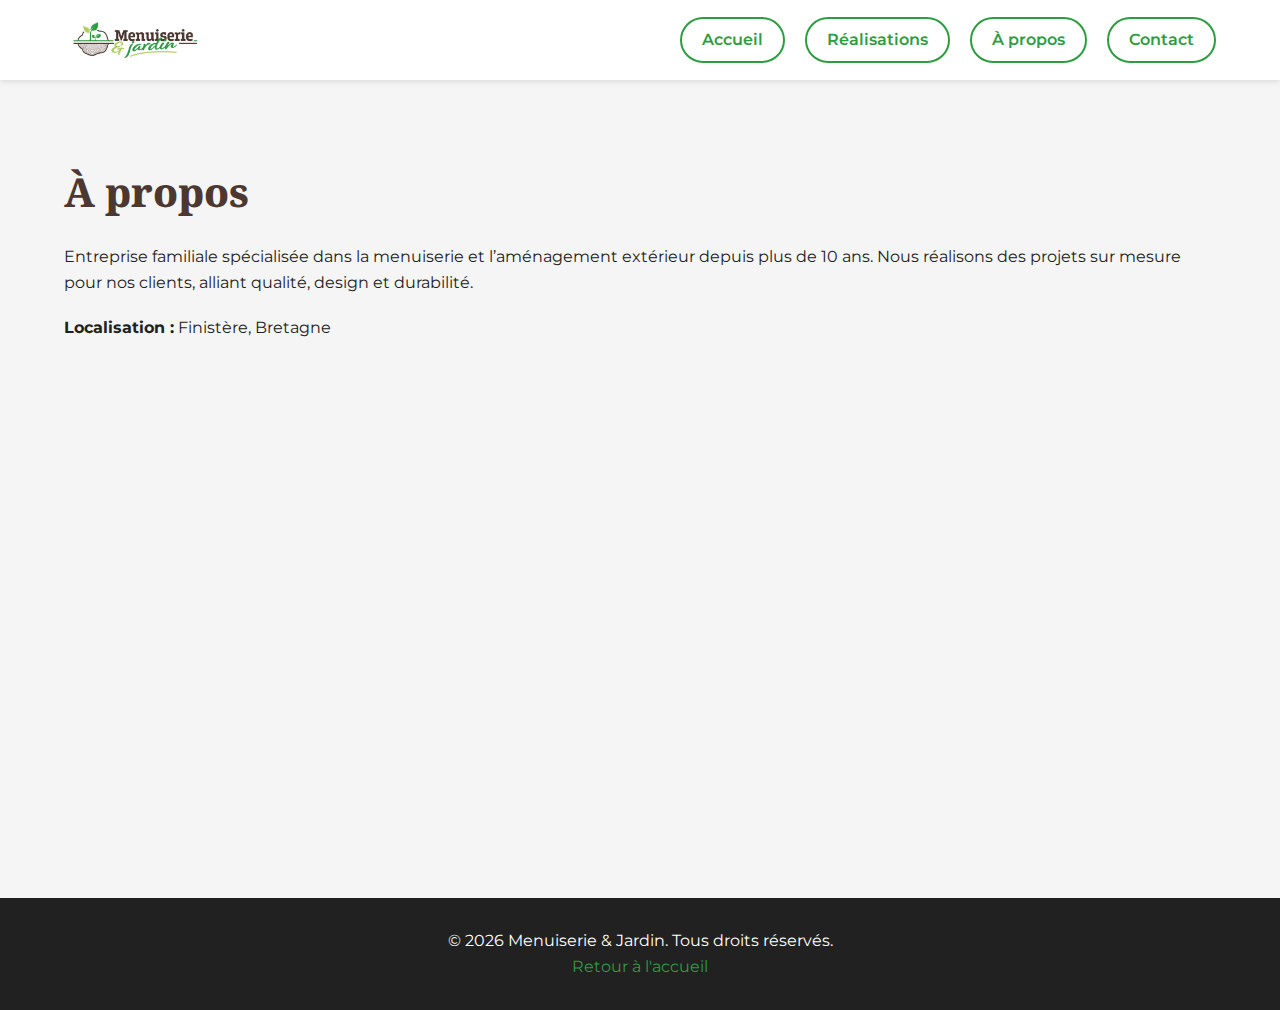
<file: apropos.html>
<!DOCTYPE html>
<html lang="fr">
<head>
<meta charset="UTF-8">
<meta name="viewport" content="width=device-width, initial-scale=1.0">
<title>À propos – Menuiserie & Jardin</title>
<link href="https://fonts.googleapis.com/css2?family=Montserrat:wght@400;700&family=Noto+Serif:wght@400;800&family=Playball&display=swap" rel="stylesheet">
<link rel="stylesheet" href="style.css">
</head>
<body>

<header>
    <div class="logo"><a href="index.html"><img src="Logo.jpg" alt="Menuiserie & Jardin"></a></div>
    <nav>
        <ul>
            <li><a href="index.html">Accueil</a></li>
            <li><a href="realisations.html">Réalisations</a></li>
            <li><a href="apropos.html">À propos</a></li>
            <li><a href="contact.html">Contact</a></li>
        </ul>
    </nav>
</header>

<section>
    <h2>À propos</h2>
    <p>Entreprise familiale spécialisée dans la menuiserie et l’aménagement extérieur depuis plus de 10 ans. Nous réalisons des projets sur mesure pour nos clients, alliant qualité, design et durabilité.</p>

    <p><strong>Localisation :</strong> Finistère, Bretagne</p>

    <!-- Carte Google Maps -->
    <div class="map-container">
		<iframe src="https://www.google.com/maps/embed?pb=!1m18!1m12!1m3!1d3309.1110448474456!2d-4.016631923119714!3d48.58989791956297!2m3!1f0!2f0!3f0!3m2!1i1024!2i768!4f13.1!3m3!1m2!1s0x4811590d25068e27%3A0x605b896d1166fd!2s19%20Mesmeur%2C%2029420%20Plouvorn!5e1!3m2!1sfr!2sfr!4v1768842010982!5m2!1sfr!2sfr"
		width="600" 
		height="450" 
		style="border:0;" 
		allowfullscreen="" 
		loading="lazy" 
		referrerpolicy="no-referrer-when-downgrade">
		</iframe>
    </div>
</section>


<footer>
    <p>&copy; 2026 Menuiserie & Jardin. Tous droits réservés.</p>
    <p><a href="index.html">Retour à l'accueil</a></p>
</footer>

</body>
</html>
</file>
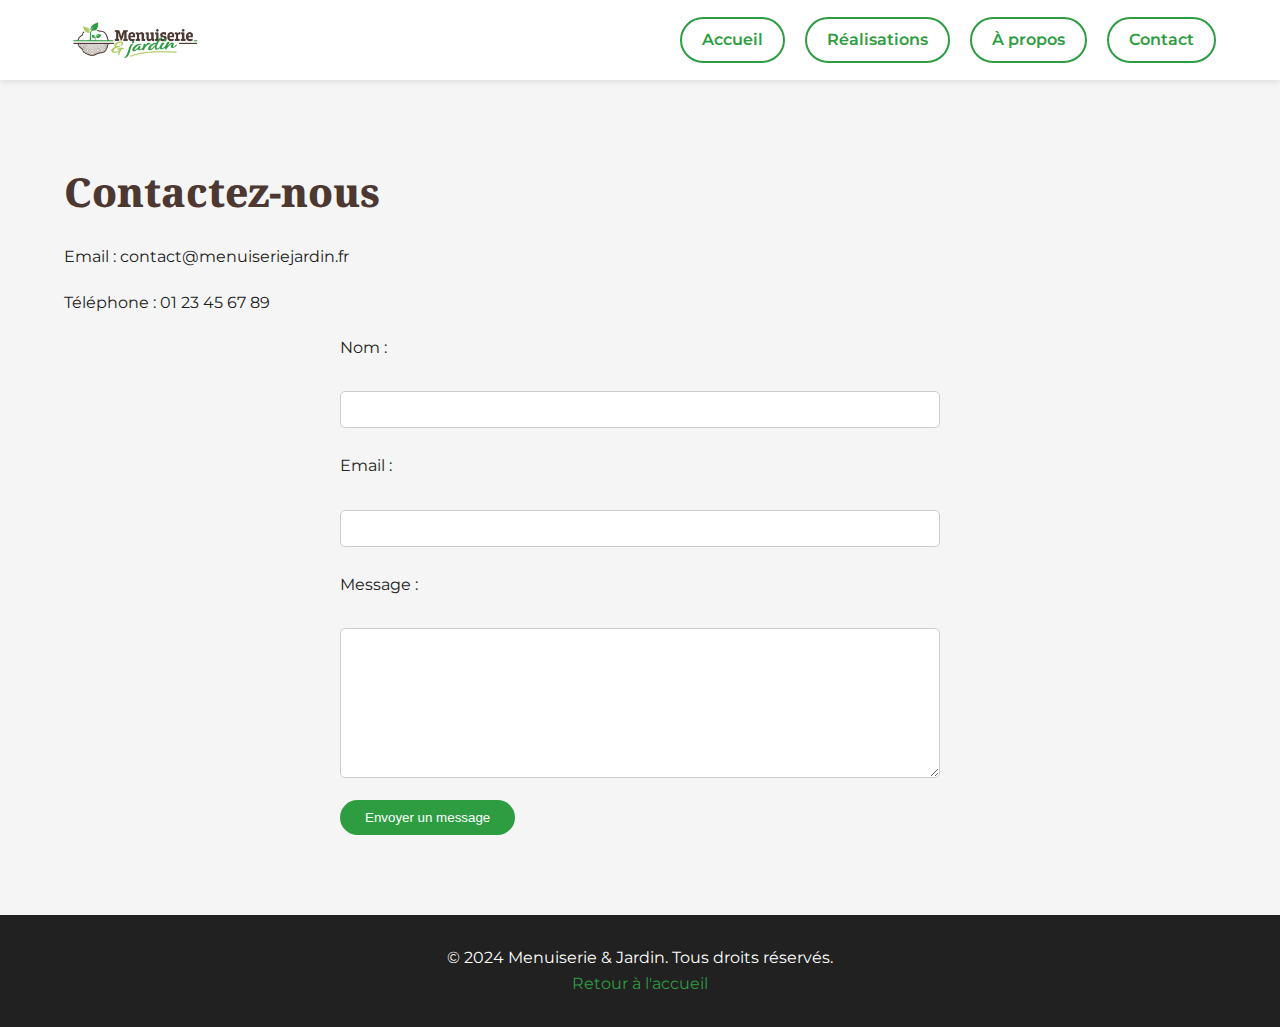
<file: contact.html>
<!DOCTYPE html>
<html lang="fr">
<head>
    <meta charset="UTF-8">
    <meta name="viewport" content="width=device-width, initial-scale=1.0">
    <meta name="description" content="Contactez Menuiserie & Jardin pour vos projets de menuiserie et jardin à Saint-Pol-de-Léon.">
    <title>Contact – Menuiserie & Jardin</title>
    <link href="https://fonts.googleapis.com/css2?family=Montserrat:wght@400;700&family=Noto+Serif:wght@400;800&family=Playball&display=swap" rel="stylesheet">
    <link rel="stylesheet" href="style.css">
    <link rel="icon" href="favicon.ico" type="image/x-icon">
</head>
<body>
    <header>
        <div class="logo"><a href="index.html"><img src="Logo.jpg" alt="Logo Menuiserie & Jardin"></a></div>
        <nav>
            <ul>
                <li><a href="index.html">Accueil</a></li>
                <li><a href="realisations.html">Réalisations</a></li>
                <li><a href="apropos.html">À propos</a></li>
                <li><a href="contact.html">Contact</a></li>
            </ul>
        </nav>
    </header>

    <section>
        <h2>Contactez-nous</h2>
        <p>Email : contact@menuiseriejardin.fr</p>
        <p>Téléphone : 01 23 45 67 89</p>
        <form action="mailto:contact@menuiseriejardin.fr" method="post" enctype="text/plain">
            <label for="name">Nom :</label><br>
            <input type="text" id="name" name="name" required><br>
            <label for="email">Email :</label><br>
            <input type="email" id="email" name="email" required><br>
            <label for="message">Message :</label><br>
            <textarea id="message" name="message" required></textarea><br>
            <button type="submit">Envoyer un message</button>
        </form>
    </section>

    <footer>
        <p>&copy; 2024 Menuiserie & Jardin. Tous droits réservés.</p>
        <p><a href="index.html">Retour à l'accueil</a></p>
    </footer>
</body>
</html>
</file>
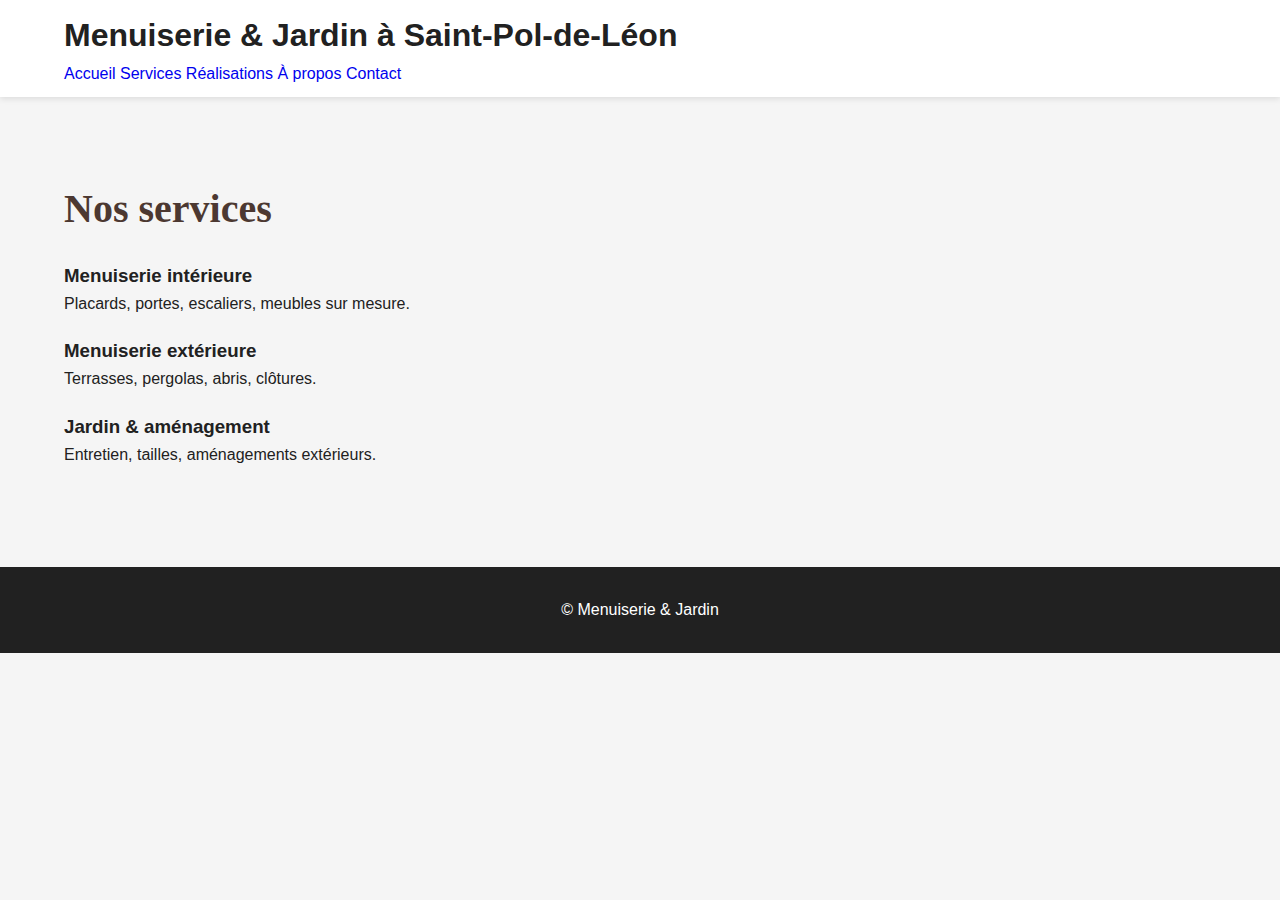
<file: services.html>
<!DOCTYPE html>
<html lang="fr">
<head>
  <meta charset="UTF-8">
  <title>Menuiserie & Jardin à Saint-Pol-de-Léon – Terrasses, clôtures, jardin</title>
  <meta name="description" content="Artisan menuisier à Saint-Pol-de-Léon : menuiserie intérieure, extérieure et aménagement de jardin en Bretagne nord.">
  <link rel="stylesheet" href="style.css">
</head>
<body>

<header>
  <div class="container">
    <h1>Menuiserie & Jardin à Saint-Pol-de-Léon</h1>
    <nav>
      <a href="index.html">Accueil</a>
      <a href="services.html">Services</a>
      <a href="realisations.html">Réalisations</a>
      <a href="apropos.html">À propos</a>
      <a href="contact.html">Contact</a>
    </nav>
  </div>
</header>

<section class="content">
  <h2>Nos services</h2>

  <h3>Menuiserie intérieure</h3>
  <p>Placards, portes, escaliers, meubles sur mesure.</p>

  <h3>Menuiserie extérieure</h3>
  <p>Terrasses, pergolas, abris, clôtures.</p>

  <h3>Jardin & aménagement</h3>
  <p>Entretien, tailles, aménagements extérieurs.</p>
</section>

<footer>
  <p>© Menuiserie & Jardin</p>
</footer>

</body>
</html>
</file>
<file: style.css>
/* style.css */

/* Global */
html, body {
    min-height: 100%;
    overflow-x: hidden;
    overflow-y: auto;
}

* {
    box-sizing: border-box;
    margin: 0;
    padding: 0;
}

body {
    font-family: 'Montserrat', sans-serif;
    color: #212121;
    background: #f5f5f5;
    line-height: 1.6;
}

a {
    text-decoration: none;
}

img {
    max-width: 100%;
    display: block;
}

/* Header */
header {
    display: flex;
    justify-content: space-between;
    align-items: center;
    padding: 10px 5%;
    background: #fff;
    box-shadow: 0 2px 6px rgba(0,0,0,0.1);
    position: sticky;
    top: 0;
    z-index: 100;
}

.logo img {
    height: 60px;
    transition: transform 0.3s ease;
}

.logo img:hover {
    transform: scale(1.1);
}

nav ul {
    list-style: none;
    display: flex;
    gap: 20px;
}

nav ul li a {
    color: #2e9d41;
    font-weight: 600;
    padding: 8px 20px;              /* espace autour du texte */
    border: 2px solid #2e9d41;      /* contour initial */
    border-radius: 25px;             /* coins arrondis */
    transition: all 0.3s ease;       /* transition douce */
    display: inline-block;           /* pour que padding et border fonctionnent */
    position: relative;              /* pour pseudo-élément si nécessaire */
    text-align: center;
    background-color: transparent;   /* fond transparent par défaut */
}

nav ul li a:hover {
    color: #fff;                     /* texte clair au survol */
    background-color: #257e34;       /* fond vert */
    box-shadow: 0 4px 8px rgba(0,0,0,0.2); /* ombre légère */
    border-color: #257e34;           /* contour assorti au fond */
}

/* Hero Section (fusionnée et corrigée) */
.hero {
    position: relative;
    background-image: url("accueil/bois.jpg");
    background-size: cover;
    background-position: center;
    background-repeat: no-repeat;
    height: 30vh;
    min-height: 400px;
    display: flex;
    flex-direction: column;
    justify-content: center;
    align-items: center;
    color: #fff;
    text-align: center;
    overflow: hidden;
}

/* Verdure */
.hero::before {
    content: "";
    position: absolute;
    inset: 0;
    background-image: url("accueil/verdure.png");
    background-repeat: no-repeat;
    background-size: cover;
    background-position: center;
    z-index: 1;
    pointer-events: none;
}

/* Overlay sombre */
.hero::after {
    content: "";
    position: absolute;
    inset: 0;
    background: rgba(0, 0, 0, 0.55);
    z-index: 2;
}

.hero > * {
    position: relative;
    z-index: 3;
}


.hero h1 {
    font-family: 'Playball', cursive;
    font-size: 3rem; /* Réduite pour équilibre */
    margin-bottom: 15px;
    text-shadow: 0 2px 6px rgba(0,0,0,0.5);
}

.hero p {
    font-size: 1.2rem;
    margin-bottom: 20px;
    text-shadow: 0 2px 6px rgba(0,0,0,0.5);
}

.hero .button {
    background: #2e9d41;
    padding: 12px 25px;
    font-size: 1rem;
    border-radius: 25px;
    border: none;
    cursor: pointer;
    transition: background 0.3s;
}

.hero .button:hover {
    background: #257e34;
}

/* Sections */
section {
    padding: 80px 5%;
}


section h2 {
    font-family: 'Noto Serif', serif;
    font-weight: 800;
    font-size: 2.5rem;
    margin-bottom: 20px;
    color: #4c3831;
}

section p {
    margin-bottom: 20px;
}

/* Services grid */
.services-grid {
    display: grid;
    grid-template-columns: repeat(auto-fit, minmax(250px, 1fr));
    gap: 30px;
}

.service-card {
    background: #fff;
    padding: 20px;
    border-radius: 10px;
    box-shadow: 0 4px 10px rgba(0,0,0,0.1);
    text-align: center;
}

.service-card h3 {
    color: #2e9d41;
    margin-bottom: 15px;
}

.service-card p {
    color: #555;
}

/* Buttons */
button {
    background: #2e9d41;
    color: #fff;
    border: none;
    border-radius: 20px;
    padding: 10px 25px;
    cursor: pointer;
    transition: background 0.3s;
}

button:hover {
    background: #257e34;
}

/* Footer */
footer {
    text-align: center;
    padding: 30px 5%;
    background: #212121;
    color: #fff;
}

footer a {
    color: #2e9d41;
}

/* Formulaire */
form {
    max-width: 600px;
    margin: 0 auto;
}

label {
    display: block;
    margin: 10px 0 5px;
}

input, textarea {
    width: 100%;
    padding: 10px;
    margin-bottom: 15px;
    border: 1px solid #ccc;
    border-radius: 5px;
}

textarea {
    height: 150px;
}

/* Galerie */
.gallery-grid {
    display: grid;
    grid-template-columns: repeat(auto-fit, minmax(200px, 1fr));
    gap: 20px;
}

.gallery-grid img {
    border-radius: 10px;
    box-shadow: 0 4px 10px rgba(0,0,0,0.1);
    transition: transform 0.3s;
}

.gallery-grid img:hover {
    transform: scale(1.05);
}

/* Sections de services (fusionnée) */
.service-section {
    padding: 80px 5%;
    min-height: 500px;
    display: flex;
    justify-content: center;
    align-items: center;
    background-size: cover;
    background-position: center;
    position: relative;
    text-align: center;
    color: #000000;
}

.service-content-flex {
    display: flex;
    flex-wrap: wrap;
    max-width: 1200px;
    width: 100%;
    justify-content: space-between;
    align-items: center;
    background: rgba(255, 255, 255, 0.8);
    border-radius: 10px;
    padding: 40px;
    box-shadow: 0 4px 10px rgba(0,0,0,0.2);
}

.service-text {
    flex: 1 1 50%;
    padding-right: 20px;
}

.service-image {
    flex: 1 1 40%;
    max-width: 500px;
}

.service-image img {
    width: 100%;
    border-radius: 10px;
    box-shadow: 0 4px 10px rgba(0,0,0,0.1);
    transition: transform 0.3s;
}

.service-image img:hover {
    transform: scale(1.05);
}

.service-section h3 {
    font-size: 2rem;
    margin-bottom: 20px;
}

.service-section p {
    font-size: 1.2rem;
}

/* Backgrounds pour services (remplace les thèmes couleurs) */

#service-terrasse {
    background-image: url('terrasses/terrasses2.jpeg');
}

#service-interieure {
    background-image: url('https://www.maatkastenonline.be/storage/app/media/ONZE%20KASTEN%20-%20FR%20-%20NOS%20ARMOIRES/PLACARD-SOUS-L-ESCALIER/maatkastenonline-armoire-d-escalier-sur-mesure.jpg');
}

#service-exterieure {
    background-image: url('https://www.monamenagementjardin.fr/media/catalog/product/cache/8aaa6a9712f489d0a5edbc9e529668d8/t/o/tonnelle-bois-epicea-traite-ventelles-mobiles-veneto-12m-1.jpg');
}

#service-jardin {
    background-image: url('https://www.creationverte.com/wp-content/uploads/2022/03/paysage-retenue-rocaille-plantation-creation-verte-1.jpg');
}

/* Responsive global */
@media (max-width: 768px) {
    nav ul {
        flex-direction: column;
        gap: 10px;
    }

    .hero {
        height: 60vh;
        min-height: 300px;
    }

    .hero h1 {
        font-size: 2.5rem;
    }

    .hero p {
        font-size: 1rem;
    }

    .service-section {
        min-height: 700px;
        padding: 60px 5%;
    }

    .service-content-flex {
        flex-direction: column;
    }

    .service-text {
        padding-right: 0;
        margin-bottom: 20px;
    }
}

/* Équipe - photos plus grandes, disposition horizontale */
.team-photos {
    display: flex;
    justify-content: center; /* centre l’ensemble */
    align-items: flex-start;
    gap: 40px; /* espace entre Quentin et Thomas */
    flex-wrap: wrap; /* pour mobile, permet de passer à la ligne */
}

.team-member {
    display: flex;
    align-items: center;
    gap: 20px;
    flex: 1; /* chaque membre prend la moitié de l'espace disponible */
    min-width: 250px; /* pour éviter que ça devienne trop petit */
    padding: 20px;
    background: #fff;
    border-radius: 15px;
    box-shadow: 0 4px 15px rgba(0,0,0,0.1);
    transition: transform 0.3s;
}

.team-member:hover {
    transform: translateY(-5px); /* léger effet au survol */
}

.member-image img {
    width: 120px;       /* taille du cercle plus grande */
    height: 120px;
    border-radius: 50%;
    object-fit: cover;
    border: 3px solid #2e9d41; /* contour vert pour effet */
}

.member-info {
    flex: 1;
}

.member-info h4 {
    margin: 0 0 10px 0;
    font-size: 1.3rem;
}

.member-info blockquote {
    margin: 0;
    font-style: italic;
    color: #555;
}

/* Responsive pour petits écrans */
@media (max-width: 767px) {
    .team-photos {
        flex-direction: column;
        gap: 20px;
    }

    .team-member {
        flex-direction: row;
        justify-content: flex-start;
    }

    .member-image img {
        width: 100px;
        height: 100px;
    }
}

/* Partenaires - cadre moderne */
.partners-card {
    background: #fff;
    border: 2px solid #2e9d41;
    border-radius: 15px;
    padding: 40px 30px;
    margin: 60px 5%;
    box-shadow: 0 10px 25px rgba(0,0,0,0.1);
    text-align: center;
}

.partners-card h3 {
    font-family: 'Noto Serif', serif;
    color: #4c3831;
    margin-bottom: 15px;
}

.partners-logos {
    display: flex;
    justify-content: center;
    align-items: center;
    gap: 50px;
    margin-top: 30px;
    flex-wrap: wrap;
}

.partner-logo {
    width: 140px;
    height: auto;
    transition: transform 0.4s ease, opacity 0.4s ease;
    filter: grayscale(20%);
}

.partner-logo:hover {
    transform: scale(1.15);
    opacity: 1;
    filter: grayscale(0%);
}

/* Section réalisations */
.realisation-section {
    padding: 60px 5%;
}

.realisation-section h2 {
    font-family: 'Noto Serif', serif;
    font-weight: 800;
    font-size: 2.5rem;
    margin-bottom: 15px;
    color: #4c3831;
    text-align: center;
}

.realisation-section p {
    text-align: center;
    margin-bottom: 40px;
    font-size: 1.1rem;
    color: #555;
}

/* Grille de galerie */
.gallery-grid {
    display: grid;
    grid-template-columns: repeat(auto-fit, minmax(250px, 1fr));
    gap: 20px;
}

/* Galerie moderne */
.framed-gallery img {
    width: 100%;
    border-radius: 15px;                       /* coins arrondis */
    box-shadow: 0 8px 20px rgba(0,0,0,0.15);   /* ombre douce pour relief */
    transition: transform 0.4s ease, box-shadow 0.4s ease, filter 0.4s ease;
    border: 4px solid rgba(255,255,255,0.8);  /* cadre semi-transparent élégant */
    cursor: pointer;
    display: block;
    filter: brightness(0.95);                  /* léger assombrissement initial */
}

/* Hover dynamique */
.framed-gallery img:hover {
    transform: translateY(-10px) scale(1.05); /* effet de levée + zoom léger */
    box-shadow: 0 20px 35px rgba(0,0,0,0.25); /* ombre plus marquée */
    filter: brightness(1);                     /* image plus lumineuse */
}

/* Optionnel : effet “transition smooth” si plusieurs images */
.gallery-grid {
    display: grid;
    grid-template-columns: repeat(auto-fit, minmax(250px, 1fr));
    gap: 25px;
}

/* Overlay pour l'image agrandie */
.lightbox-overlay {
    position: fixed;
    top: 0;
    left: 0;
    width: 100%;
    height: 100%;
    background: rgba(0,0,0,0.8);
    display: none;           /* caché par défaut */
    justify-content: center;
    align-items: center;
    z-index: 9999;
    cursor: pointer;
}

.lightbox-overlay img {
    max-width: 90%;
    max-height: 90%;
    border-radius: 15px;
    box-shadow: 0 15px 30px rgba(0,0,0,0.5);
    transition: transform 0.3s ease;
}

.categories {
    display: grid;
    grid-template-columns: repeat(auto-fit, minmax(220px, 1fr));
    gap: 25px;
    padding: 50px 5%;
}

.category-card {
    position: relative;
    border-radius: 15px;
    overflow: hidden;
    cursor: pointer;
    box-shadow: 0 8px 20px rgba(0,0,0,0.15);
    transition: transform 0.3s, box-shadow 0.3s;
}

.category-card img {
    width: 100%;
    height: 180px;
    object-fit: cover;
    display: block;
}

.category-card h3 {
    position: absolute;
    bottom: 0;
    left: 0;
    right: 0;
    margin: 0;
    padding: 10px 15px;
    background: rgba(0,0,0,0.5);
    color: #fff;
    font-size: 1.2rem;
    text-align: center;
}

.category-card:hover {
    transform: translateY(-5px);
    box-shadow: 0 15px 30px rgba(0,0,0,0.25);
}
</file>
